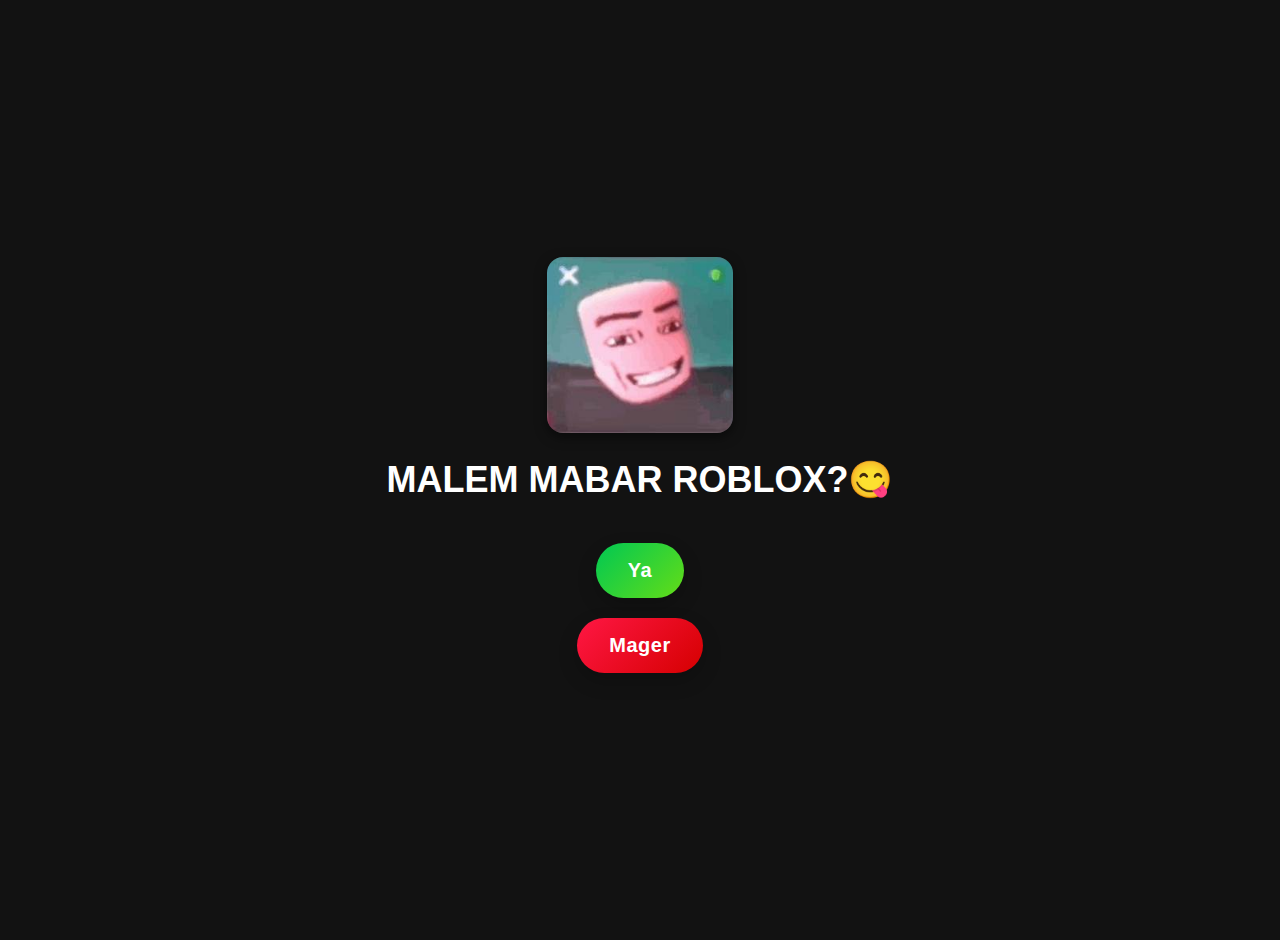
<file: index.html>
<!DOCTYPE html>
<html lang="en">
<head>
    <meta charset="UTF-8">
    <meta name="viewport" content="width=device-width, initial-scale=1.0">
    <title>IkyGanteng</title>
    <link rel="icon" type="image/jpg" href="img/roblox.jpg">
    <link rel="stylesheet" href="css/style.css">
</head>
<body>
  <div class="container">
    <div class="gif-container">
      <img src="img/roblox.jpg" alt="#">
    </div>
    <h1>MALEM MABAR ROBLOX?😋</h1>
    <button class="yes-btn" onclick="window.location.href='vidio.html'">Ya</button>
    <button class="no-btn" id="noBtn">Mager</button>

    <!-- Video awalnya disembunyikan -->
    <div id="videoContainer" style="display: none; margin-top: 20px;">
        <video width="480" controls autoplay>
          <source src="videos/roblox.mp4" type="video/mp4">
          Browser kamu tidak mendukung video.
        </video>
      </div>      

  <script src="js/script.js"></script>
</body>
</html>
</file>
<file: css/style.css>
/* Reset style dasar */
* {
    margin: 0;
    padding: 0;
    box-sizing: border-box;
  }
  
  body {
    font-family: 'Arial', sans-serif;
    background-color: #121212;
    color: #fff;
    text-align: center;
    padding: 20px;
  }
  
  /* Container utama */
  .container {
    display: flex;
    flex-direction: column;
    align-items: center;
    justify-content: center;
    min-height: 100vh;
  }
  
  /* Gambar */
  .gif-container img {
    width: 80%;
    max-width: 300px;
    border-radius: 16px;
    margin-bottom: 20px;
    box-shadow: 0 4px 12px rgba(0,0,0,0.5);
  }
  
  /* Judul */
  h1 {
    font-size: 26px;
    margin-bottom: 30px;
    line-height: 1.3;
  }
  
  /* Tombol dasar */
  button {
    padding: 14px 28px;
    margin: 10px;
    font-size: 18px;
    border: none;
    border-radius: 50px;
    cursor: pointer;
    transition: all 0.35s ease;
    font-weight: 600;
    letter-spacing: 0.5px;
    box-shadow: 0 8px 20px rgba(0,0,0,0.2);
    position: relative;
    overflow: hidden;
  }
  
  /* Tombol Ya */
  .yes-btn {
    background: linear-gradient(135deg, #00C853, #64DD17);
    color: white;
  }
  
  .yes-btn:hover {
    transform: translateY(-3px) scale(1.05);
    box-shadow: 0 12px 24px rgba(0,200,83,0.4);
  }
  
  /* Tombol Mager */
  .no-btn {
    background: linear-gradient(135deg, #FF1744, #D50000);
    color: white;
  }
  
  .no-btn:hover {
    transform: translateY(-3px) scale(1.05);
    box-shadow: 0 12px 24px rgba(255,23,68,0.4);
  }
  
  /* Video container */
  #videoContainer {
    margin-top: 20px;
  }
  
  /* Video responsif */
  #videoContainer video {
    width: 100%;
    max-width: 480px;
    border-radius: 12px;
    box-shadow: 0 4px 12px rgba(0,0,0,0.5);
  }
  
  /* Animasi fade zoom */
  @keyframes fadeZoom {
    0% {
      opacity: 0;
      transform: scale(0.7);
    }
    100% {
      opacity: 1;
      transform: scale(1);
    }
  }
  
  .video-animate {
    animation: fadeZoom 0.5s ease forwards;
  }
  
  /* Responsive desktop */
  @media screen and (min-width: 768px) {
    h1 {
      font-size: 36px;
    }
  
    button {
      font-size: 20px;
      padding: 16px 32px;
    }
  }
  
  /* ========== Tambahan efek ripple & glow ========== */
  
  /* Ripple effect */
  button::after {
    content: "";
    position: absolute;
    background: rgba(255, 255, 255, 0.4);
    border-radius: 50%;
    transform: scale(0);
    opacity: 0;
    transition: transform 0.5s, opacity 1s;
    pointer-events: none;
    width: 100px;
    height: 100px;
    top: 50%;
    left: 50%;
    transform-origin: center;
    translate: -50% -50%;
  }
  
  button:active::after {
    transform: scale(4);
    opacity: 0;
    transition: 0s;
  }
  
  /* Glow efek berdenyut */
  button:hover {
    box-shadow: 0 0 16px rgba(255, 255, 255, 0.15),
                0 0 32px rgba(255, 255, 255, 0.1),
                0 0 48px rgba(255, 255, 255, 0.05);
  }
  
  /* Warna glow khusus saat hover */
  .yes-btn:hover {
    box-shadow: 0 0 16px rgba(0, 200, 83, 0.5),
                0 0 32px rgba(0, 200, 83, 0.35),
                0 0 48px rgba(0, 200, 83, 0.25);
  }
  
  .no-btn:hover {
    box-shadow: 0 0 16px rgba(255, 23, 68, 0.5),
                0 0 32px rgba(255, 23, 68, 0.35),
                0 0 48px rgba(255, 23, 68, 0.25);
  }
</file>
